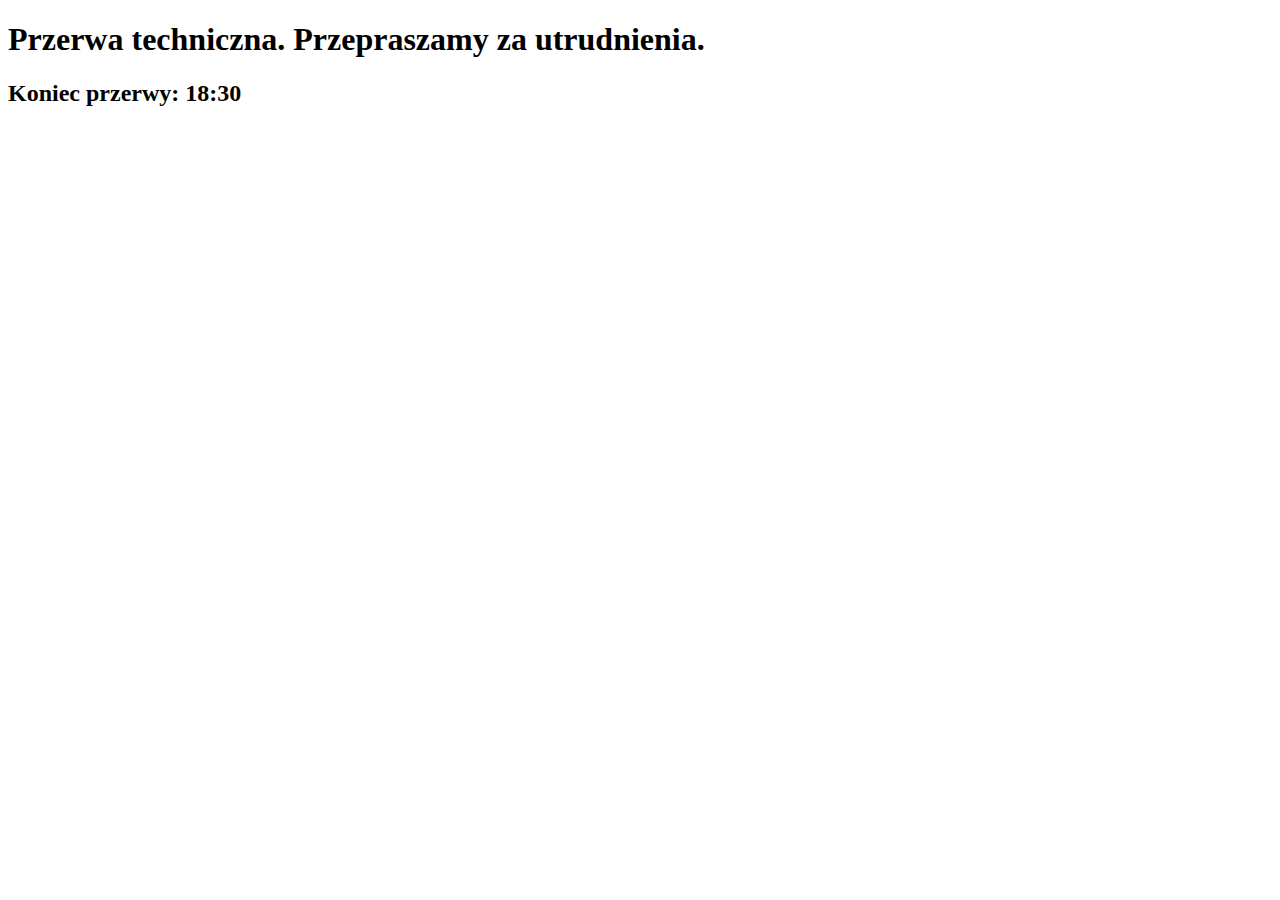
<file: fonts/index.html>
<!DOCTYPE html>
<html lang="pl">

<head>
       
    <link href="https://fonts.googleapis.com/css?family=Montserrat:100,100i,300,300i,400" rel="stylesheet">
    <meta charset="utf-8" />
    <meta name="description" content="Filmy, zdjęcia weselne" />
    <meta name="keywords" content="filmy,zdjęcia,wesele,ślub,impreza" />
    <meta http-equiv="X-UA-Compatible" content="IE=edge,chrome=1" />
    <meta name="viewport" content="width=device-width, initial-scale=1.0">
    <title>PurpleFrame</title>

   
</head>

<body>
<h1> Przerwa techniczna. Przepraszamy za utrudnienia. </h1>
<h2>Koniec przerwy: 18:30</h2>
    </body>
    </html>
</file>
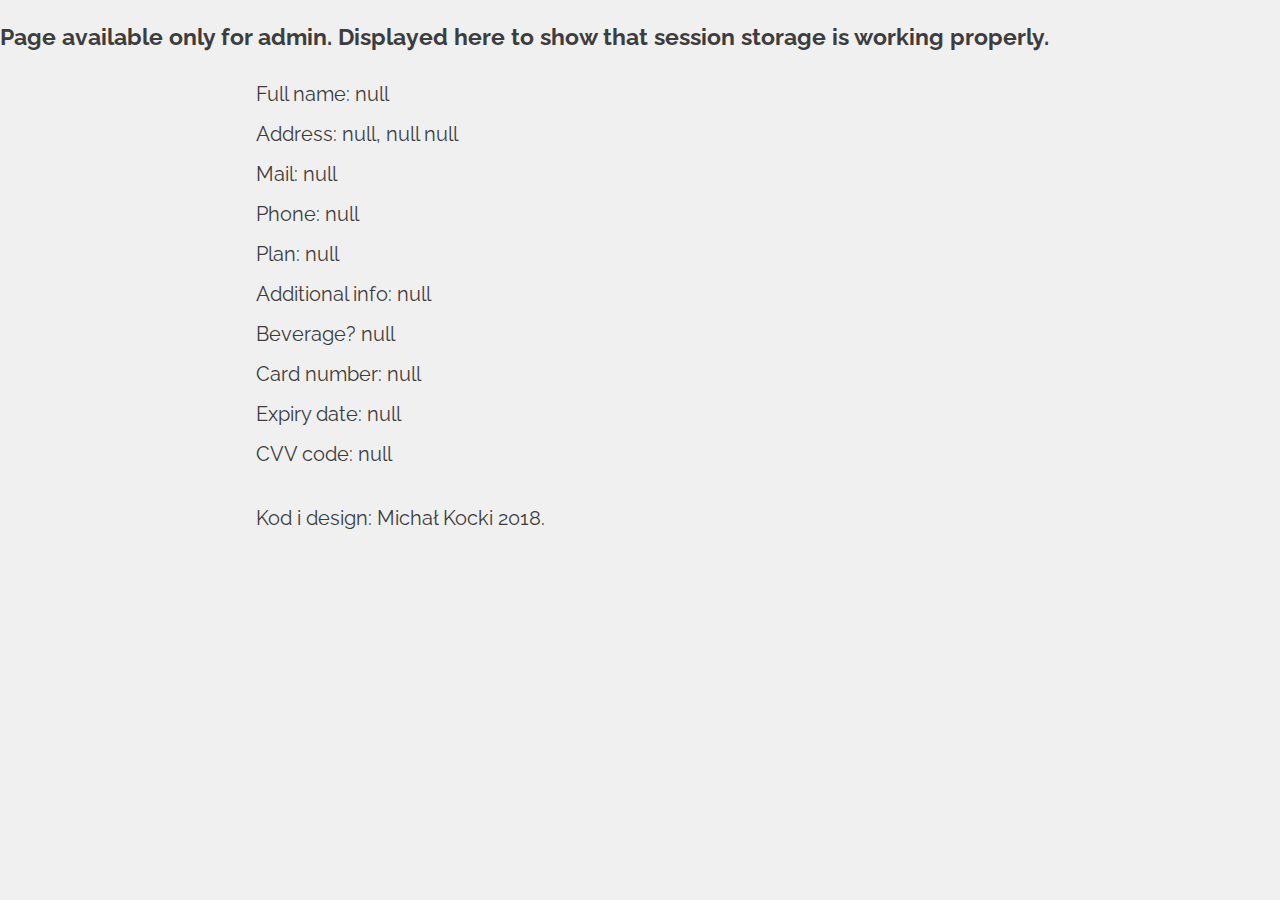
<file: info.html>
<!DOCTYPE html>
<html lang="en">

<head>
    <title>Order</title>
    <meta charset="utf-8" />
    <meta name="description" content="" />
    <meta name="keywords" content="" />
    <meta name="viewport" content="width=device-width, initial-scale=1.0" />
    <link rel="stylesheet" type="text/css" href="css/style.css" />
    <link href="https://fonts.googleapis.com/css?family=Raleway:300,300i,400,700" rel="stylesheet">
</head>

<body onload="fetchEverything()">
    <h3>Page available only for admin. Displayed here to show that session storage is working properly.</h3>
<p><span id="fetchedName"></span></p>
<p><span id="fetchedAddress"></span></p>
<p><span id="fetchedMail"></span></p>
<p><span id="fetchedPhone"></span></p>

<p><span id="fetchedPlan"></span></p>
<p><span id="fetchedInfo"></span></p>
<p><span id="fetchedBeverage"></span></p>

<p><span id="fetchedCard"></span></p>
<p><span id="fetchedExp"></span></p>
<p><span id="fetchedCvv"></span></p><br>
<p>Kod i design: Michał Kocki 2018.</p>

<script src="js/orderDetails.js"></script>
</body>
</html>
</file>
<file: css/style.css>
/* Setup */
html {
  -webkit-box-sizing: border-box;
  box-sizing: border-box; }

*,
*:before,
*:after {
  -webkit-box-sizing: inherit;
  box-sizing: inherit; }

body {
  margin: 0;
  padding: 0;
  font-family: 'Raleway', sans-serif;
  font-size: 20px;
  background: #f0f0f0;
  color: #3d3d3d; }

/* Utilities */
.scroll-lock {
  overflow: hidden; }

ul {
  list-style: none; }

a {
  text-decoration: none;
  margin: 0;
  padding: 0;
  color: #f0f0f0; }

p {
  line-height: 40px;
  margin: 0 20%; }

button,
.button {
  display: inline-block;
  margin-top: 25px;
  font-size: 1rem;
  font-weight: 300;
  color: #ff726c;
  border: 1px solid #ff726c;
  border-radius: 10px;
  padding: 10px;
  background: transparent;
  -webkit-transition: all 0.2s;
  transition: all 0.2s; }

button:hover,
.button:hover {
  color: #f0f0f0;
  border: 1px solid #ff726c;
  background: #ff726c;
  cursor: pointer; }

button:disabled {
  color: #a4a4a4;
  background: transparent;
  border: 1px solid #a4a4a4;
  cursor: unset; }

.color-itself {
  cursor: pointer;
  display: inline-block;
  font-size: 1.5rem;
  -webkit-transition: 0.3s all ease-in-out;
  transition: 0.3s all ease-in-out; }

.color-itself:hover {
  color: #ff726c; }

h1 {
  font-weight: 300;
  font-size: 2rem;
  letter-spacing: 1px;
  color: #302f46; }

h2 {
  font-weight: 300;
  font-size: 2rem;
  letter-spacing: 2px;
  text-align: center;
  text-transform: uppercase;
  margin-bottom: 50px; }

h2:after,
.line:after {
  display: block;
  content: " ";
  width: 50%;
  height: 1px;
  background: #ff726c; }

h2:after {
  margin: 25px auto 125px auto; }

.line:after {
  margin: 25px auto; }

.small-title {
  font-size: 0.7rem;
  font-weight: 800;
  margin: 1% 2%;
  color: #ff726c;
  text-transform: uppercase; }

.clearfix {
  zoom: 1; }

.clearfix:after {
  content: '.';
  clear: both;
  display: block;
  height: 0;
  visibility: hidden; }

iframe {
  border: 0;
  width: 100%;
  height: 95%; }

/* Navbar */
nav {
  position: fixed;
  width: 100%;
  background: #1b1b27;
  -webkit-box-shadow: 0px 2px 3px 0px rgba(0, 0, 0, 0.3);
  box-shadow: 0px 2px 3px 0px rgba(0, 0, 0, 0.3);
  top: 0;
  left: 0;
  z-index: 1; }
  nav ul {
    margin: 0 auto;
    text-align: center; }
  nav li {
    display: inline-block;
    margin: 0 3%;
    text-transform: uppercase;
    letter-spacing: 2px;
    font-size: 0.7rem;
    line-height: 50px;
    font-weight: 300;
    color: #f0f0f0; }
    nav li span {
      color: #ff726c;
      font-weight: 800; }
    nav li a:link,
    nav li a:visited {
      color: #f0f0f0;
      -webkit-transition: all 0.2s ease-in-out;
      transition: all 0.2s ease-in-out; }
    nav li a:active,
    nav li a:hover {
      color: #ff726c; }

#scroll-down {
  visibility: hidden;
  position: absolute;
  top: 90%;
  text-align: center;
  width: 100vw;
  height: 100vh;
  color: #ff726c;
  z-index: 3; }

.section-start {
  padding-top: 125px;
  text-align: center; }

/* Section: About */
#about {
  background: -webkit-gradient(linear, left top, left bottom, from(rgba(255, 255, 255, 0.4)), to(rgba(255, 255, 255, 0.9))), url("../img/hero_img.jpg");
  background: linear-gradient(rgba(255, 255, 255, 0.4), rgba(255, 255, 255, 0.9)), url("../img/hero_img.jpg");
  background-position: center;
  background-size: cover;
  height: 100vh;
  width: 100%;
  display: -webkit-box;
  display: -ms-flexbox;
  display: flex;
  -webkit-box-align: center;
  -ms-flex-align: center;
  align-items: center;
  -webkit-box-pack: center;
  -ms-flex-pack: center;
  justify-content: center; }

.about-text {
  text-align: center; }

#values-bar {
  background: #302f46;
  color: #f0f0f0;
  width: 100%; }

.small-icon {
  font-size: 2rem;
  color: #ff726c;
  padding-right: 20px; }

.big-icon {
  font-size: 4rem;
  color: #ff726c; }

.infobox {
  text-align: center;
  width: 80%;
  margin: 30px auto; }
  .infobox p {
    font-size: 1rem;
    letter-spacing: 1px;
    font-weight: 300;
    line-height: 25px; }

/* Section: Stores */
#stores {
  background: #e3e3e3; }
  #stores span {
    color: #ff4139; }
  #stores ul {
    text-align: center;
    margin: 0;
    padding: 0; }
  #stores li {
    margin: 20px 0;
    text-transform: uppercase;
    font-size: 0.7rem;
    font-weight: 800;
    letter-spacing: 2px; }

.popup-wrapper {
  width: 100vw;
  height: 100vh;
  position: fixed;
  background: rgba(0, 0, 0, 0.6);
  top: 50%;
  left: 50%;
  -webkit-transform: translate(-50%, -50%);
  transform: translate(-50%, -50%);
  z-index: 2; }

.store-popup {
  text-align: right;
  border-radius: 20px;
  padding: 20px;
  background: #f0f0f0;
  position: fixed;
  width: 90%;
  height: 80%;
  margin: auto;
  top: 50%;
  left: 50%;
  -webkit-transform: translate(-50%, -50%);
  transform: translate(-50%, -50%);
  z-index: 2; }
  .store-popup ion-icon {
    margin-bottom: 10px; }

.on-map {
  font-size: 1.25rem;
  color: #3d3d3d;
  padding-top: 55px;
  width: 100%;
  height: 100%;
  background: rgba(255, 255, 255, 0.6);
  opacity: 0;
  -webkit-transition: all 0.2s ease-in-out;
  transition: all 0.2s ease-in-out; }
  .on-map ion-icon {
    color: #ff726c;
    font-size: 2rem; }

.on-map:hover {
  opacity: 1;
  cursor: pointer; }

.bakeshop-store-photo {
  width: 100%;
  height: 200px;
  background-size: cover; }

#photo-warsaw {
  background-image: url("../img/warsaw.jpg"); }

#photo-lublin {
  background-image: url("../img/lublin.jpg"); }

#photo-gdynia {
  background-image: url("../img/gdynia.jpg"); }

#photo-wroclaw {
  background-image: url("../img/wroclaw.jpg"); }

.sm-title {
  background: #302f46;
  color: #ff726c;
  text-transform: uppercase;
  text-align: center;
  letter-spacing: 2px;
  font-size: 1rem;
  font-weight: 300;
  padding: 20px 0; }
  .sm-title span {
    font-size: 2rem;
    color: #ffa39f; }

.sm-text {
  background: #262537;
  padding: 20px;
  color: #f0f0f0; }
  .sm-text ul {
    margin: 0;
    padding: 0; }
    .sm-text ul li {
      font-size: 0.9rem;
      text-transform: uppercase;
      letter-spacing: 2px;
      font-size: 1rem;
      font-weight: 300;
      line-height: 1rem;
      margin: 10px 0; }
      .sm-text ul li ion-icon {
        margin-right: 10px; }

/* Section: Order */
.ordering-info {
  width: 100%;
  background: -webkit-gradient(linear, left top, left bottom, from(rgba(255, 255, 255, 0.85)), to(rgba(255, 255, 255, 0.85))), url("../img/window.jpg");
  background: linear-gradient(rgba(255, 255, 255, 0.85), rgba(255, 255, 255, 0.85)), url("../img/window.jpg");
  background-attachment: fixed;
  background-size: cover;
  padding: 50px 0;
  color: #3d3d3d; }

/* Section: Opinions */
.client-wrapper {
  padding: 50px 0; }

.client {
  padding: 10px;
  border: 2px solid #3d3d3d;
  background: -webkit-gradient(linear, left top, left bottom, from(#262537), to(#302f46));
  background: linear-gradient(#262537, #302f46);
  border-radius: 20px;
  width: 80%;
  margin: 0 auto;
  color: #f0f0f0;
  -webkit-box-shadow: 0px 7px 53px 1px rgba(0, 0, 0, 0.75);
  box-shadow: 0px 7px 53px 1px rgba(0, 0, 0, 0.75); }
  .client img {
    width: 100px;
    border-radius: 100px;
    border: 3px solid #ff726c;
    margin: 20px auto 5px auto; }

.client-name {
  font-size: 1.5rem;
  letter-spacing: 1px;
  font-weight: 300;
  color: #ff726c;
  margin: 10px auto; }

.client-quote {
  font-size: 1rem;
  padding: 10px;
  font-weight: 300;
  letter-spacing: 1px;
  line-height: 30px; }

/* Custom inputs */
input[type=email],
input[type=text] {
  width: 50%;
  margin: 0 auto;
  padding: 10px;
  font-size: 1.5rem;
  font-weight: 300;
  letter-spacing: 1px;
  text-align: center;
  background: transparent;
  border: 0;
  border-bottom: 1px solid #302f46;
  outline: none; }

textarea {
  width: 100%;
  height: 200px;
  background: #fdfdfd;
  border: 1px solid #302f46;
  border-radius: 10px;
  padding: 10px;
  font-size: 1rem;
  font-weight: 300;
  text-align: justify;
  margin-top: 50px;
  resize: none;
  outline: none; }

/* Footer */
footer {
  font-size: 0.8rem;
  font-weight: 300;
  text-align: center; }

.social-links {
  font-size: 2.5rem;
  margin: 50px auto;
  padding: 0; }
  .social-links li {
    display: inline; }
    .social-links li ion-icon {
      -webkit-transition: all 0.3s ease-in-out;
      transition: all 0.3s ease-in-out;
      color: #3d3d3d; }
    .social-links li ion-icon[name=logo-facebook]:hover {
      color: #3b5998;
      cursor: pointer; }
    .social-links li ion-icon[name=logo-instagram]:hover {
      color: #d62976;
      cursor: pointer; }
    .social-links li ion-icon[name=logo-rss]:hover {
      color: #e7630c;
      cursor: pointer; }

/* Order online page */
.order-container {
  width: 100%;
  height: 100vh;
  background-image: -webkit-gradient(linear, left top, left bottom, from(rgba(255, 255, 255, 0.5)), to(rgba(255, 255, 255, 0.5))), url(../img/hero_img.jpg);
  background-image: linear-gradient(rgba(255, 255, 255, 0.5), rgba(255, 255, 255, 0.5)), url(../img/hero_img.jpg);
  background-attachment: fixed;
  background-size: cover;
  background-position: center;
  overflow: scroll; }

.logo-image {
  width: 10%;
  margin: 0 auto; }
  .logo-image img {
    margin: 25px 0; }

.ordering-form {
  width: 60%;
  margin: 15px auto;
  border: 1px solid #d7d7d7;
  border-radius: 10px;
  padding: 40px;
  background-color: #e3e3e3; }
  .ordering-form h2:after {
    margin-bottom: 15px; }
  .ordering-form input[type=text],
  .ordering-form input[type=email],
  .ordering-form input[type=tel] {
    border: 1px solid #bdbdbd;
    border-radius: 10px;
    margin-bottom: 15px;
    font-size: 1rem;
    font-weight: 300;
    width: 100%;
    text-align: left;
    padding: 20px; }
  .ordering-form button {
    width: 100%; }
  .ordering-form span {
    color: #ff726c; }

select {
  border: 1px solid #ff726c;
  background-color: transparent;
  color: #3d3d3d;
  font-size: 1rem;
  font-weight: 300;
  width: 100%;
  text-align: left; }

.selected-plan {
  width: 100%;
  border: 1px solid #ff726c;
  margin: 50px 0;
  border-radius: 10px;
  background: #ffd4d2;
  color: #ff726c; }

.selected-plan-header {
  text-align: center;
  text-transform: uppercase;
  padding: 20px 0;
  font-size: 2rem;
  font-weight: 300;
  letter-spacing: 2px;
  background: #ff726c;
  border-top-left-radius: 10px;
  border-top-right-radius: 10px;
  color: #f0f0f0; }

.selected-plan-description {
  padding: 20px; }
  .selected-plan-description p {
    color: #3d3d3d;
    margin: 0;
    text-align: center; }
  .selected-plan-description ul {
    text-align: center; }
  .selected-plan-description li {
    display: inline-block;
    margin: 10px 25px;
    color: #3d3d3d; }
    .selected-plan-description li ion-icon {
      font-size: 0.9rem;
      color: #ff726c;
      margin-right: 10px; }

.selected-plan-price {
  border-top: 1px solid #ff726c;
  padding: 20px;
  color: #3d3d3d;
  font-size: 2rem;
  font-weight: 800;
  text-align: center; }
  .selected-plan-price span {
    color: #ff726c;
    font-size: 1.5rem; }

#starter-selected .selected-plan-header {
  color: #c23616; }

#premium-selected .selected-plan-header {
  color: #192a56; }

.valid {
  color: #44bd32; }

.invalid {
  color: #e84118; }

.inputGroup {
  background-color: transparent;
  display: block;
  margin: 10px 0;
  position: relative; }
  .inputGroup label {
    padding: 12px 30px;
    width: 100%;
    display: block;
    text-align: left;
    color: #3C454C;
    cursor: pointer;
    position: relative;
    z-index: 2;
    -webkit-transition: color 200ms ease-in;
    transition: color 200ms ease-in;
    overflow: hidden; }
    .inputGroup label:before {
      width: 20px;
      height: 20px;
      border-radius: 50%;
      content: '';
      background-color: #ff726c;
      position: absolute;
      left: 50%;
      top: 50%;
      -webkit-transform: translate(-50%, -50%) scale3d(1, 1, 1);
      transform: translate(-50%, -50%) scale3d(1, 1, 1);
      -webkit-transition: all 300ms cubic-bezier(0.4, 0, 0.2, 1);
      transition: all 300ms cubic-bezier(0.4, 0, 0.2, 1);
      opacity: 0;
      z-index: -1; }
    .inputGroup label:after {
      width: 32px;
      height: 32px;
      content: '';
      border: 2px solid #ff726c;
      background-color: transparent;
      background-image: url("data:image/svg+xml,%3Csvg width='32' height='32' viewBox='0 0 32 32' xmlns='http://www.w3.org/2000/svg'%3E%3Cpath d='M5.414 11L4 12.414l5.414 5.414L20.828 6.414 19.414 5l-10 10z' fill='%23fff' fill-rule='nonzero'/%3E%3C/svg%3E ");
      background-repeat: no-repeat;
      background-position: 2px 3px;
      border-radius: 50%;
      z-index: 2;
      position: absolute;
      right: 30px;
      top: 50%;
      -webkit-transform: translateY(-50%);
      transform: translateY(-50%);
      cursor: pointer;
      -webkit-transition: all 200ms ease-in;
      transition: all 200ms ease-in; }
  .inputGroup input:checked ~ label {
    color: #f0f0f0; }
    .inputGroup input:checked ~ label:before {
      -webkit-transform: translate(-50%, -50%) scale3d(56, 56, 1);
      transform: translate(-50%, -50%) scale3d(56, 56, 1);
      opacity: 1; }
    .inputGroup input:checked ~ label:after {
      background-color: #3d3d3d;
      border-color: #3d3d3d; }
  .inputGroup input {
    width: 32px;
    height: 32px;
    -webkit-box-ordinal-group: 2;
    -ms-flex-order: 1;
    order: 1;
    z-index: 2;
    position: absolute;
    right: 30px;
    top: 50%;
    -webkit-transform: translateY(-50%);
    transform: translateY(-50%);
    cursor: pointer;
    visibility: hidden; }

#prompt-container {
  background-color: rgba(255, 255, 255, 0.705);
  width: 100vw;
  height: 100vh;
  position: fixed;
  z-index: 3; }

#prompt {
  text-align: center;
  background-color: #f0f0f0;
  border: 2px solid #ff726c;
  border-radius: 20px;
  position: fixed;
  padding: 50px;
  width: 50%;
  margin: 10px auto;
  top: 50%;
  left: 50%;
  -webkit-transform: translate(-50%, -50%);
  transform: translate(-50%, -50%); }

.card-list {
  width: 100%;
  margin: 20px auto;
  padding: 0;
  text-align: center; }
  .card-list li {
    display: inline;
    margin: 0 5px; }
    .card-list li img {
      width: 8%; }

/* Responsive Web Design */
@media only screen and (max-width: 768px) {
  nav {
    display: -webkit-box;
    display: -ms-flexbox;
    display: flex;
    height: 100vh;
    -webkit-box-align: center;
    -ms-flex-align: center;
    align-items: center;
    position: relative;
    margin: 0; }
    nav ul {
      padding: 0; }
      nav ul li {
        display: block;
        width: 100%;
        margin: 0; }

  #scroll-down {
    visibility: visible; }

  #about {
    height: auto;
    padding: 100px 0; }

  #close-nav-icon {
    visibility: visible; }

  #values-bar {
    padding: 25px 0; }

  #stores,
  #order,
  #contact {
    padding-top: 50px; }

  p {
    margin: 0 5%;
    font-size: 0.9rem;
    line-height: 1.5rem; }

  h2 {
    margin: 100px 0 25px 0; }

  h2:after {
    margin: 25px auto 50px auto; }

  h3 {
    font-size: 1rem;
    margin: 1rem; }

  textarea {
    width: 90%; }

  .logo-image {
    width: 40%; }

  .ordering-form {
    width: 95%;
    padding: 10px; }
    .ordering-form h2 {
      margin: 15px 0 25px 0; }

  .selected-plan-description li {
    display: block;
    margin: 5px; }
  .selected-plan-description ul {
    padding: 0; }

  #prompt {
    width: 95%; }

  .card-list img {
    width: 15%; } }

/*# sourceMappingURL=style.css.map */
</file>
